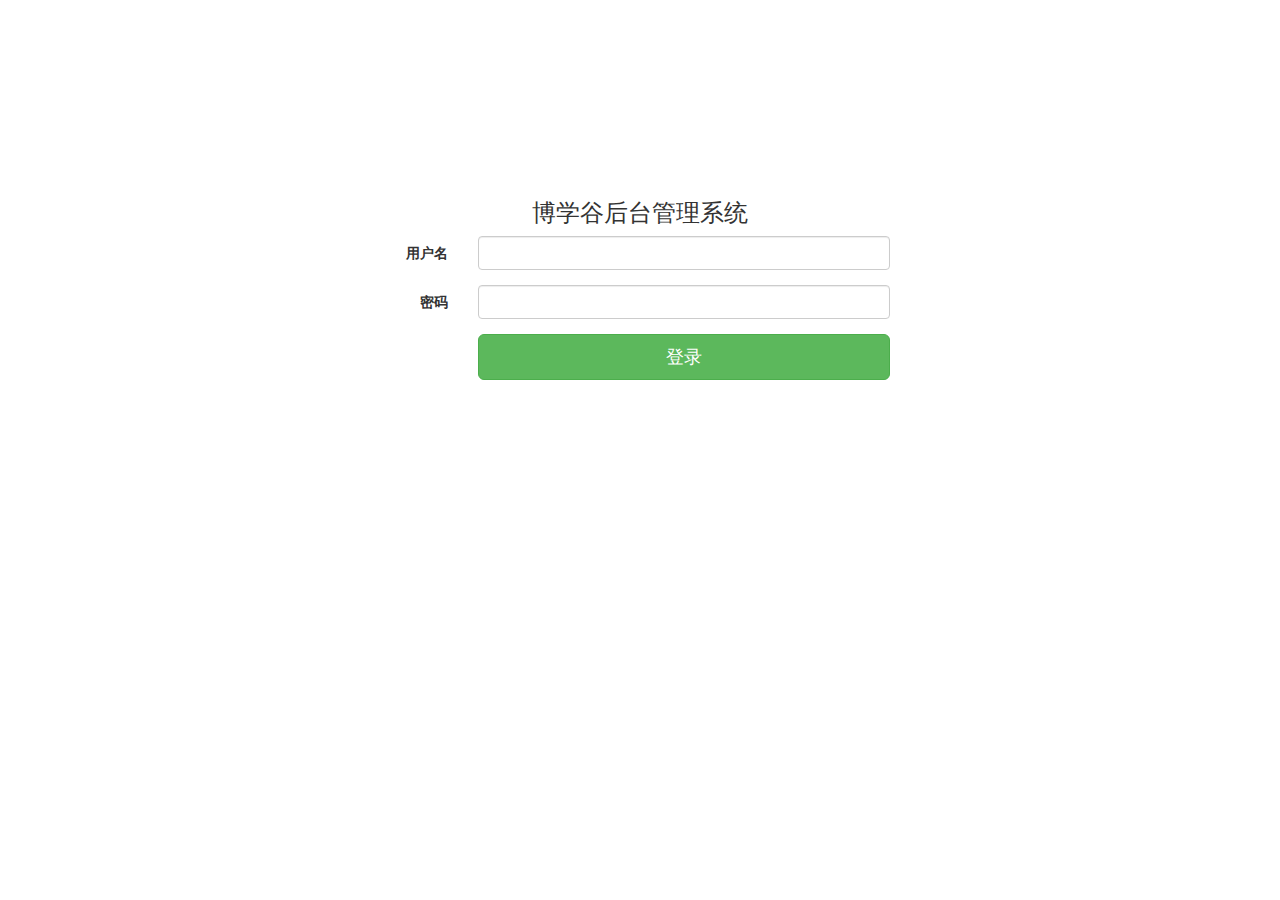
<file: index.html>
<!DOCTYPE html>
<html>
<head lang="en">
    <meta charset="UTF-8">
    <title></title>
    <link rel="stylesheet" href="./assets/bootstrap/css/bootstrap.min.css"/>
    <link rel="stylesheet" href="./css/index.css"/>
    <link rel="stylesheet" href="./assets/datetimepicker/css/bootstrap-datetimepicker.min.css"/>
</head>
<body>

     <div class="left">
         <div class="profile">
             <img src="" alt="" class="img-circle"/>
             <h4 class="text-center">前端学院</h4>
         </div>
         <div class="list-group">
             <a href="javascript:void(0)" class="list-group-item active link-teacher">讲师管理</a>
             <a href="javascript:void(0)" class="list-group-item link-course-manager">课程管理</a>
             <a href="javascript:void(0)" class="list-group-item link-course-category">课程分类</a>
             <a href="javascript:void(0)" class="list-group-item link-course-add">添加课程</a>
             <a href="javascript:void(0)" class="list-group-item link-chart">图表统计</a>
         </div>

     </div>
     <div class="right">
         <div class="panel panel-default">
             <div class="panel-body">
                 <div class="col-md-1">
                     <button class="btn btn-sm btn-success ">
                         <span class="glyphicon glyphicon-th-list"></span>
                     </button>
                 </div>

                 <a href="javascript:void(0)" class="col-md-1 col-md-offset-8 personal">个人中心</a>
                 <a href="javascript:void(0)"class="col-md-1">退出</a>
             </div>
         </div>
         <div class="content-container"></div>
     </div>
     <script src="js/lib/require.js" data-main="main.js"></script>
</body>
</html>
</file>
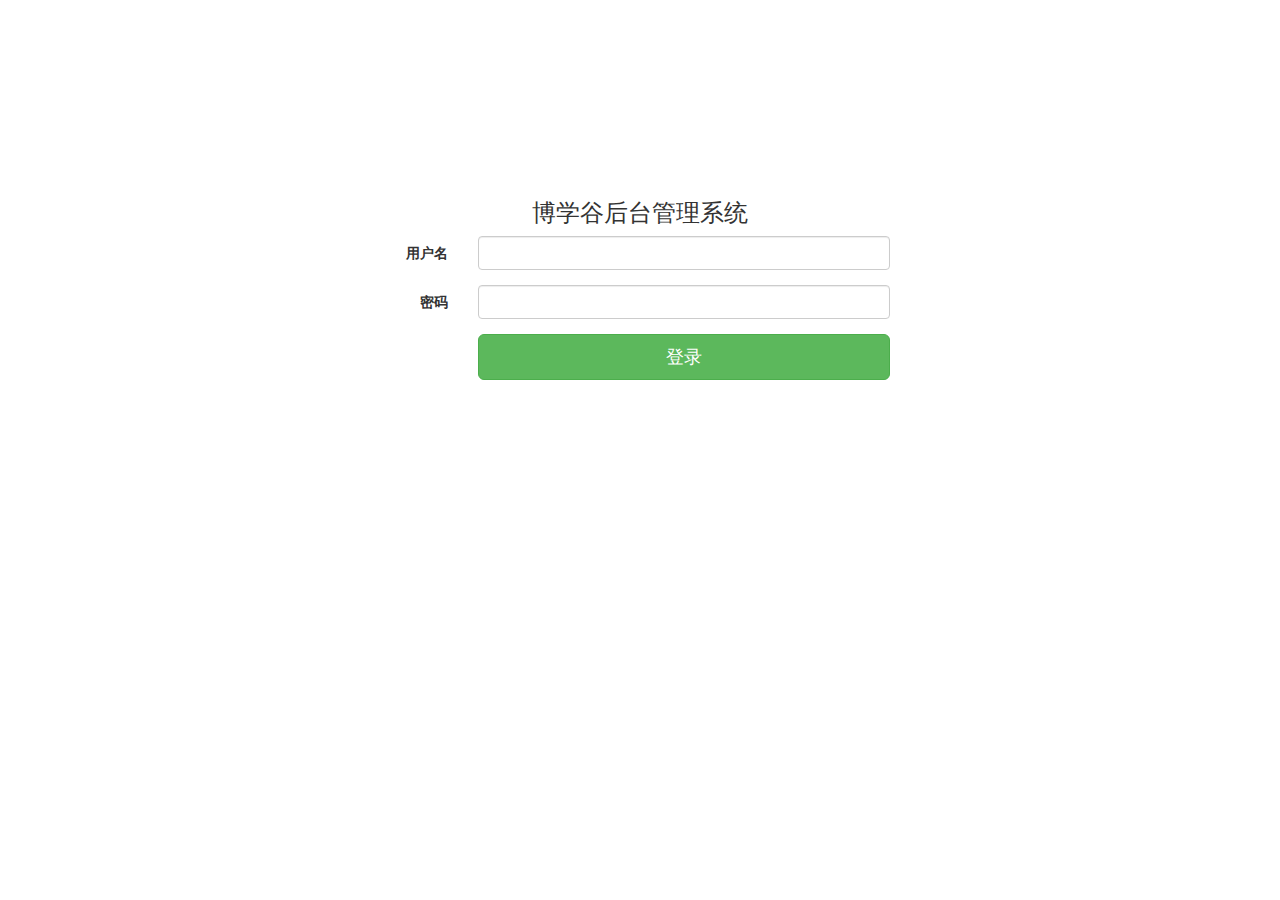
<file: login.html>
<!DOCTYPE html>
<html>
<head lang="en">
    <meta charset="UTF-8">
    <title></title>
    <link rel="stylesheet" href="./assets/bootstrap/css/bootstrap.min.css"/>
    <link rel="stylesheet" href="./css/login.css"/>
</head>
<body>
<div class="login-container">
    <h3 class="text-center" style="font-family: 华文行楷">博学谷后台管理系统</h3>
    <form class="form-horizontal">
        <div class="form-group">
            <label class="col-sm-2 control-label">用户名</label>
            <div class="col-sm-10">
                <input type="text" class="form-control" name="tc_name" >
            </div>
        </div>
        <div class="form-group">
            <label  class="col-sm-2 control-label">密码</label>
            <div class="col-sm-10">
                <input type="password" class="form-control" name="tc_pass">
            </div>
        </div>
        <div class="form-group">
            <div class="col-sm-offset-2 col-sm-10">
                <button type="submit" class="btn btn-success btn-block btn-lg">登录</button>
            </div>
        </div>
    </form>
</div>
<script src="./js/lib/jquery-2.1.4.js"></script>
<script>
            //提交表单时，发送ajax请求判断，当前输入的用户名和密码是否和数据库匹配
            $("form").on("submit",function(){

                //点击提交按钮时，先判断有没有输入用户名和密码
                if(!$(".form-control").val().trim()){
                    //没有的话提示输入用户名和密码
                    alert("请输入用户名或密码！");
//                    return false;
                }else {
                    //获取表单中的内容并格式化
                    var formData = $(this).serialize();
                    $.ajax({
                        url: "/api/login",
                        type: "post",
                        type: "post",
                        data: formData,
                        success: function (res) {
                            if (res.code == 200) {
                                //json.stringify方法用于将建json对象转换为字符串格式
                                // ，此处进行转换的原因是：localstorage的参数只能接受字符串格式
                                var userData = JSON.stringify(res.result);
                                localStorage.setItem("userInfo", userData);
                                //设置跳转路径
                                location.href = "/";
                            }
                        },
                        error:function(){
                            //输入的用户名、密码不正确时，提醒用户输入正确的账号信息
                            alert("请输入正确的用户名或密码！")
                        }
                    });
                }
                //阻止当前页面跳转（此处是一个submit类型的按钮，点击时会尝试进行页面跳转，而此时不需要进行跳转）
                return false;
            });


</script>
</body>
</html>
</file>
<file: css/index.css>
* {
  margin: 0;
  padding: 0;
}
html,
body {
  height: 100%;
}
.left {
  position: fixed;
  top: 0;
  left: 0;
  width: 200px;
  height: 100%;
  background: #b9def0;
}
.left .profile {
  width: 100%;
}
.left .profile img {
  display: block;
  width: 80px;
  height: 80px;
  margin: 30px auto 0;
}
.left .profile h4 {
  width: 100%;
}
.right {
  position: absolute;
  left: 200px;
  right: 0;
  top: 0;
}
.right .panel {
  width: 100%;
}
</file>
<file: css/login.css>
.login-container {
  width: 500px;
  margin: 200px auto;
}
</file>
